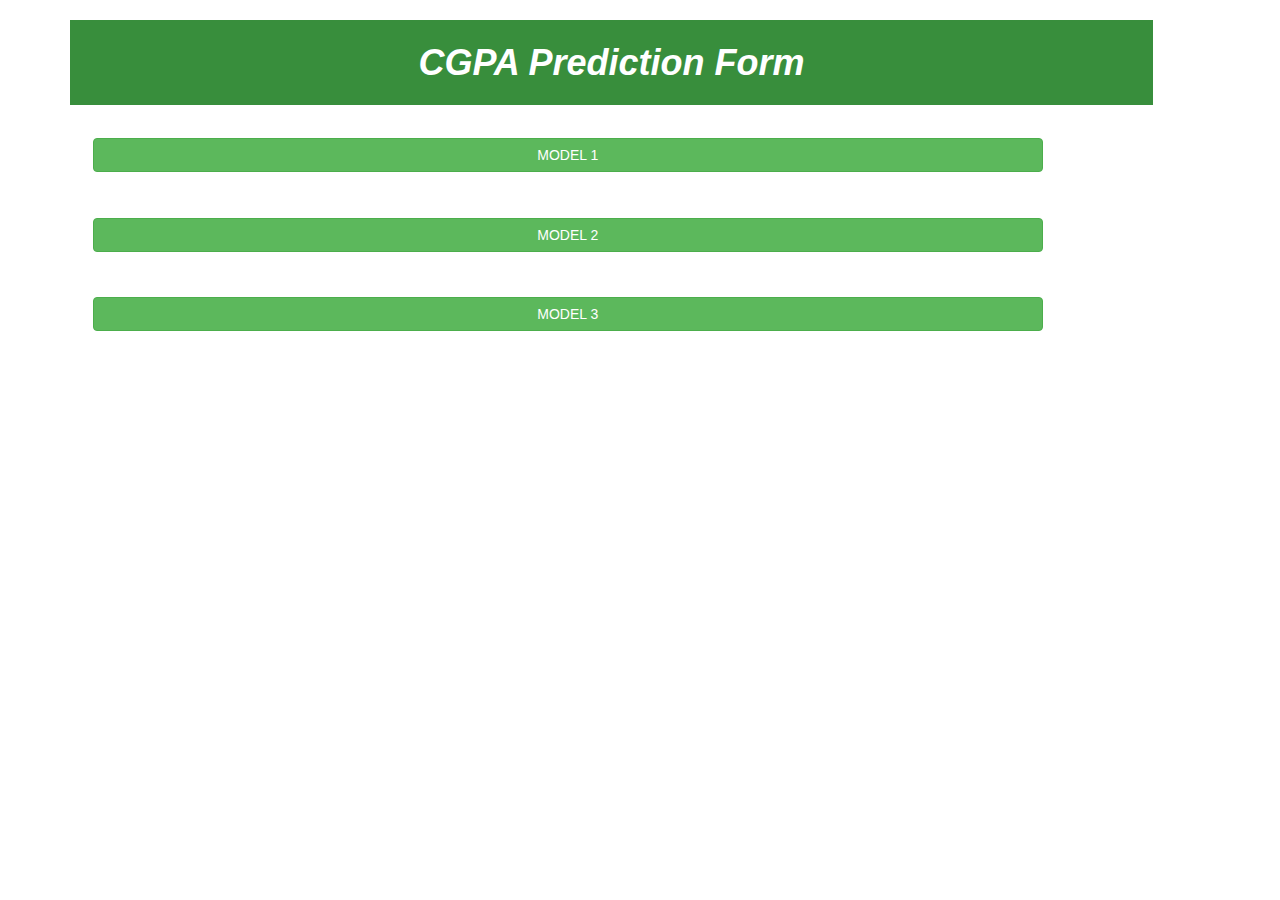
<file: Deployment_Folder/templates/index.html>
<!DOCTYPE html>

<html lang="en">

<head>
  <title>Bootstrap Example</title>
  <meta charset="utf-8">
  <meta name="viewport" content="width=device-width, initial-scale=1">
  <link rel="stylesheet" href="https://maxcdn.bootstrapcdn.com/bootstrap/3.4.1/css/bootstrap.min.css">
  <script src="https://ajax.googleapis.com/ajax/libs/jquery/3.6.0/jquery.min.js"></script>
  <script src="https://maxcdn.bootstrapcdn.com/bootstrap/3.4.1/js/bootstrap.min.js"></script>
  <link rel="stylesheet" href="../static/main.css">
</head>

<body>

  <div class="container text-center p-5">
    <h1 class="my_main_h"><strong><em>CGPA Prediction Form</em></strong></h1>
      <a type="button" href="/model_1" class="btn btn-success col-sm-10 my_btn">MODEL 1</a>

      <a type="button" href="/model_2" class="btn btn-success col-sm-10 my_btn">MODEL 2</a>
      <a type="button" href="/model_3" class="btn btn-success col-sm-10 my_btn">MODEL 3</a>



  </div>

</body>

</html>
</file>
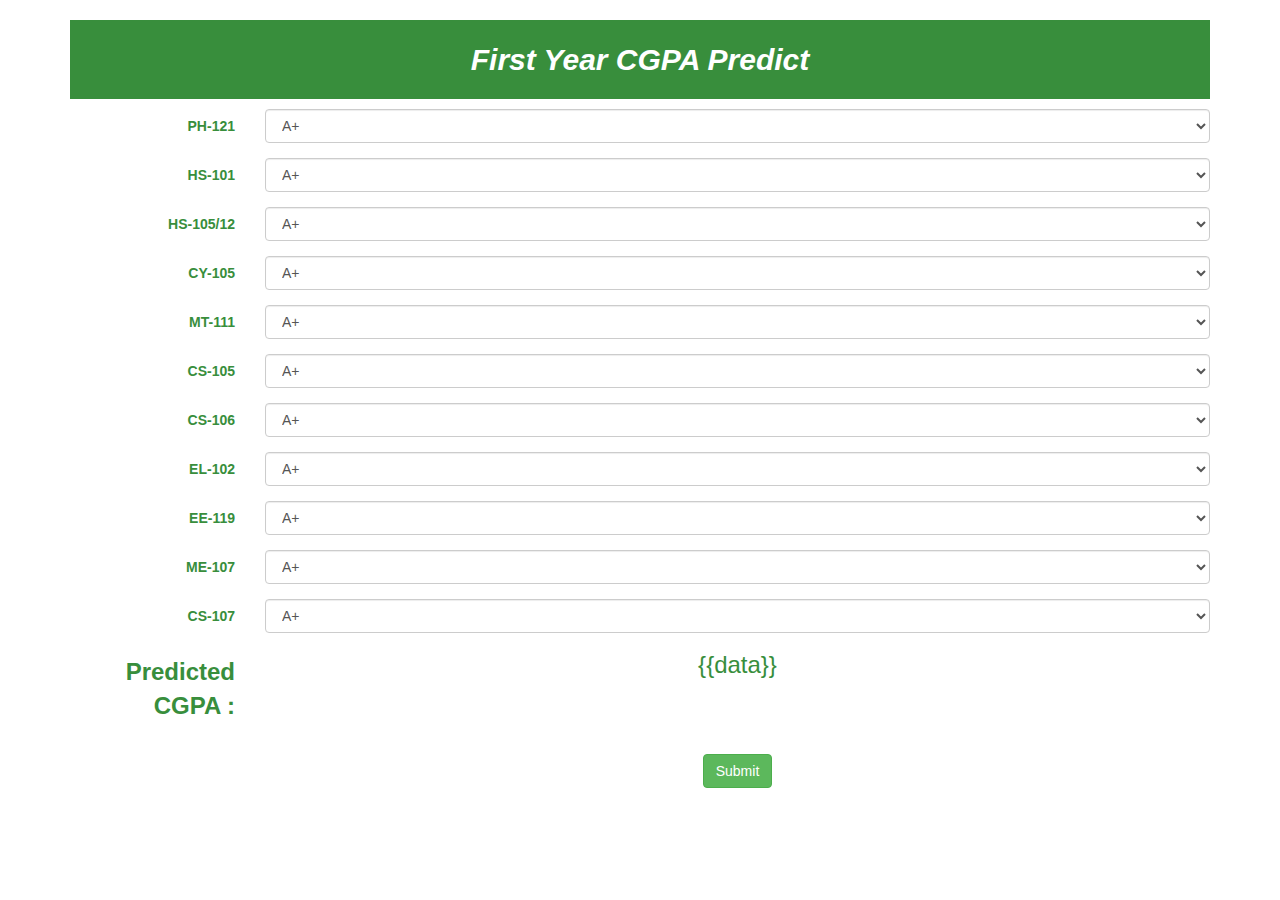
<file: Deployment_Folder/templates/model_1.html>
<!DOCTYPE html>

<html lang="en">
<head>
  <title>MODEL 1</title>
  <meta charset="utf-8">
  <meta name="viewport" content="width=device-width, initial-scale=1">
  <link rel="stylesheet" href="https://maxcdn.bootstrapcdn.com/bootstrap/3.4.1/css/bootstrap.min.css">
  <script src="https://ajax.googleapis.com/ajax/libs/jquery/3.6.0/jquery.min.js"></script>
  <script src="https://maxcdn.bootstrapcdn.com/bootstrap/3.4.1/js/bootstrap.min.js"></script>
  <link rel="stylesheet" href="../static/main.css">
</head>
<body class="my_color">

<div class="container text-center p-5">
  <form class="form-horizontal" action="/model_1" method="post">
    <h2 class="p-5 my_main_h2"><strong><em>First Year CGPA Predict</em></strong></h2>

    <div class="form-group">
      <label class="control-label col-sm-2" for="email">PH-121</label>

      <div class="col-sm-10">
        <select class="form-select form-select-sm form-control" aria-label=".form-select-sm example" name="PH-121" id="PH-121">
            <option value="11">A+</option>
            <option value="11">A</option>
            <option value="10">A-</option>
            <option value="9">B+</option>
            <option value="8">B</option>
            <option value="7">B-</option>
            <option value="6">C+</option>
            <option value="5">C</option>
            <option value="4">C-</option>
            <option value="3">D+</option>
            <option value="2">D</option>
            <option value="0">F</option>
            <option value="1">P</option>
            <option value="0">IP</option>
            <option value="0">X</option>
            <option value="0">I</option>
            <option value="0">W</option>
            <option value="0">WU</option>

         </select>   
      </div>
    </div>

    <div class="form-group">
        <label class="control-label col-sm-2" for="email">HS-101</label>
        <div class="col-sm-10">
            <select class="form-select form-select-sm form-control" aria-label=".form-select-sm example" name="HS-101" >
                <option value="11">A+</option>
                <option value="11">A</option>
                <option value="10">A-</option>
                <option value="9">B+</option>
                <option value="8">B</option>
                <option value="7">B-</option>
                <option value="6">C+</option>
                <option value="5">C</option>
                <option value="4">C-</option>
                <option value="3">D+</option>
                <option value="2">D</option>
                <option value="0">F</option>
                <option value="1">P</option>
                <option value="0">IP</option>
                <option value="0">X</option>
                <option value="0">I</option>
                <option value="0">W</option>
                <option value="0">WU</option>
              </select>
        </div>
      </div>

      <div class="form-group">
        <label class="control-label col-sm-2" for="email">HS-105/12</label>
        <div class="col-sm-10">
            <select class="form-select form-select-sm form-control" aria-label=".form-select-sm example" name="HS-105/12">
                <option value="11">A+</option>
                <option value="11">A</option>
                <option value="10">A-</option>
                <option value="9">B+</option>
                <option value="8">B</option>
                <option value="7">B-</option>
                <option value="6">C+</option>
                <option value="5">C</option>
                <option value="4">C-</option>
                <option value="3">D+</option>
                <option value="2">D</option>
                <option value="0">F</option>
                <option value="1">P</option>
                <option value="0">IP</option>
                <option value="0">X</option>
                <option value="0">I</option>
                <option value="0">W</option>
                <option value="0">WU</option>
              </select>
        </div>
      </div>

      <div class="form-group">
        <label class="control-label col-sm-2" for="email">CY-105</label>
        <div class="col-sm-10">
            <select class="form-select form-select-sm form-control" aria-label=".form-select-sm example" name="CY-105">
                <option value="11">A+</option>
                <option value="11">A</option>
                <option value="10">A-</option>
                <option value="9">B+</option>
                <option value="8">B</option>
                <option value="7">B-</option>
                <option value="6">C+</option>
                <option value="5">C</option>
                <option value="4">C-</option>
                <option value="3">D+</option>
                <option value="2">D</option>
                <option value="0">F</option>
                <option value="1">P</option>
                <option value="0">IP</option>
                <option value="0">X</option>
                <option value="0">I</option>
                <option value="0">W</option>
                <option value="0">WU</option>
              </select>
        </div>
      </div>

      <div class="form-group">
        <label class="control-label col-sm-2" for="email">MT-111</label>
        <div class="col-sm-10">
            <select class="form-select form-select-sm form-control" aria-label=".form-select-sm example" name="MT-111">
                <option value="11">A+</option>
                <option value="11">A</option>
                <option value="10">A-</option>
                <option value="9">B+</option>
                <option value="8">B</option>
                <option value="7">B-</option>
                <option value="6">C+</option>
                <option value="5">C</option>
                <option value="4">C-</option>
                <option value="3">D+</option>
                <option value="2">D</option>
                <option value="0">F</option>
                <option value="1">P</option>
                <option value="0">IP</option>
                <option value="0">X</option>
                <option value="0">I</option>
                <option value="0">W</option>
                <option value="0">WU</option>
             </select>  
        </div>
      </div>

      <div class="form-group">
        <label class="control-label col-sm-2" for="email">CS-105</label>
        <div class="col-sm-10">
            <select class="form-select form-select-sm form-control" aria-label=".form-select-sm example" name="CS-105">
                <option value="11">A+</option>
                <option value="11">A</option>
                <option value="10">A-</option>
                <option value="9">B+</option>
                <option value="8">B</option>
                <option value="7">B-</option>
                <option value="6">C+</option>
                <option value="5">C</option>
                <option value="4">C-</option>
                <option value="3">D+</option>
                <option value="2">D</option>
                <option value="0">F</option>
                <option value="1">P</option>
                <option value="0">IP</option>
                <option value="0">X</option>
                <option value="0">I</option>
                <option value="0">W</option>
                <option value="0">WU</option>
              </select>
      </div>
    </div>

      <div class="form-group">
        <label class="control-label col-sm-2" for="email">CS-106</label>
        <div class="col-sm-10">
            <select class="form-select form-select-sm form-control" aria-label=".form-select-sm example" name="CS-106">
                <option value="11">A+</option>
                <option value="11">A</option>
                <option value="10">A-</option>
                <option value="9">B+</option>
                <option value="8">B</option>
                <option value="7">B-</option>
                <option value="6">C+</option>
                <option value="5">C</option>
                <option value="4">C-</option>
                <option value="3">D+</option>
                <option value="2">D</option>
                <option value="0">F</option>
                <option value="1">P</option>
                <option value="0">IP</option>
                <option value="0">X</option>
                <option value="0">I</option>
                <option value="0">W</option>
                <option value="0">WU</option>
              </select>
        </div>
      </div>

      <div class="form-group">
        <label class="control-label col-sm-2" for="email">EL-102</label>
        <div class="col-sm-10">
            <select class="form-select form-select-sm form-control" aria-label=".form-select-sm example" name="EL-102">
                <option value="11">A+</option>
                <option value="11">A</option>
                <option value="10">A-</option>
                <option value="9">B+</option>
                <option value="8">B</option>
                <option value="7">B-</option>
                <option value="6">C+</option>
                <option value="5">C</option>
                <option value="4">C-</option>
                <option value="3">D+</option>
                <option value="2">D</option>
                <option value="0">F</option>
                <option value="1">P</option>
                <option value="0">IP</option>
                <option value="0">X</option>
                <option value="0">I</option>
                <option value="0">W</option>
                <option value="0">WU</option>
              </select>
        </div>
      </div>

      <div class="form-group">
        <label class="control-label col-sm-2" for="email">EE-119</label>
        <div class="col-sm-10">
            <select class="form-select form-select-sm form-control" aria-label=".form-select-sm example" name="EE-119">
                <option value="11">A+</option>
                <option value="11">A</option>
                <option value="10">A-</option>
                <option value="9">B+</option>
                <option value="8">B</option>
                <option value="7">B-</option>
                <option value="6">C+</option>
                <option value="5">C</option>
                <option value="4">C-</option>
                <option value="3">D+</option>
                <option value="2">D</option>
                <option value="0">F</option>
                <option value="1">P</option>
                <option value="0">IP</option>
                <option value="0">X</option>
                <option value="0">I</option>
                <option value="0">W</option>
                <option value="0">WU</option>
              </select>
        </div>
      </div>

      <div class="form-group">
        <label class="control-label col-sm-2" for="email">ME-107</label>
        <div class="col-sm-10">
            <select class="form-select form-select-sm form-control" aria-label=".form-select-sm example" name="ME-107">
                <option value="11">A+</option>
                <option value="11">A</option>
                <option value="10">A-</option>
                <option value="9">B+</option>
                <option value="8">B</option>
                <option value="7">B-</option>
                <option value="6">C+</option>
                <option value="5">C</option>
                <option value="4">C-</option>
                <option value="3">D+</option>
                <option value="2">D</option>
                <option value="0">F</option>
                <option value="1">P</option>
                <option value="0">IP</option>
                <option value="0">X</option>
                <option value="0">I</option>
                <option value="0">W</option>
                <option value="0">WU</option>
              </select>
        </div>
      </div>

      <div class="form-group">
        <label class="control-label col-sm-2" for="email">CS-107</label>
        <div class="col-sm-10">
            <select class="form-select form-select-sm form-control" aria-label=".form-select-sm example" name="CS-107">
                <option value="11">A+</option>
                <option value="11">A</option>
                <option value="10">A-</option>
                <option value="9">B+</option>
                <option value="8">B</option>
                <option value="7">B-</option>
                <option value="6">C+</option>
                <option value="5">C</option>
                <option value="4">C-</option>
                <option value="3">D+</option>
                <option value="2">D</option>
                <option value="0">F</option>
                <option value="1">P</option>
                <option value="0">IP</option>
                <option value="0">X</option>
                <option value="0">I</option>
                <option value="0">W</option>
                <option value="0">WU</option>
              </select>
        </div>
      </div>

      <div class="form-group result">
        <label class="control-label col-sm-2" for="email">Predicted CGPA : </label>
        <div class="col-sm-10">
            {{data}}
        </div>
    </div>



    
    <div class="form-group">        
      <div class="col-sm-offset-2 col-sm-10">
      </div>
    </div>
    <div class="form-group">        
      <div class="col-sm-offset-2 col-sm-10">
        <button type="submit" class="btn btn-success">Submit</button>
      </div>
    </div>
  </form>
</div>

</body>
</html>
</file>
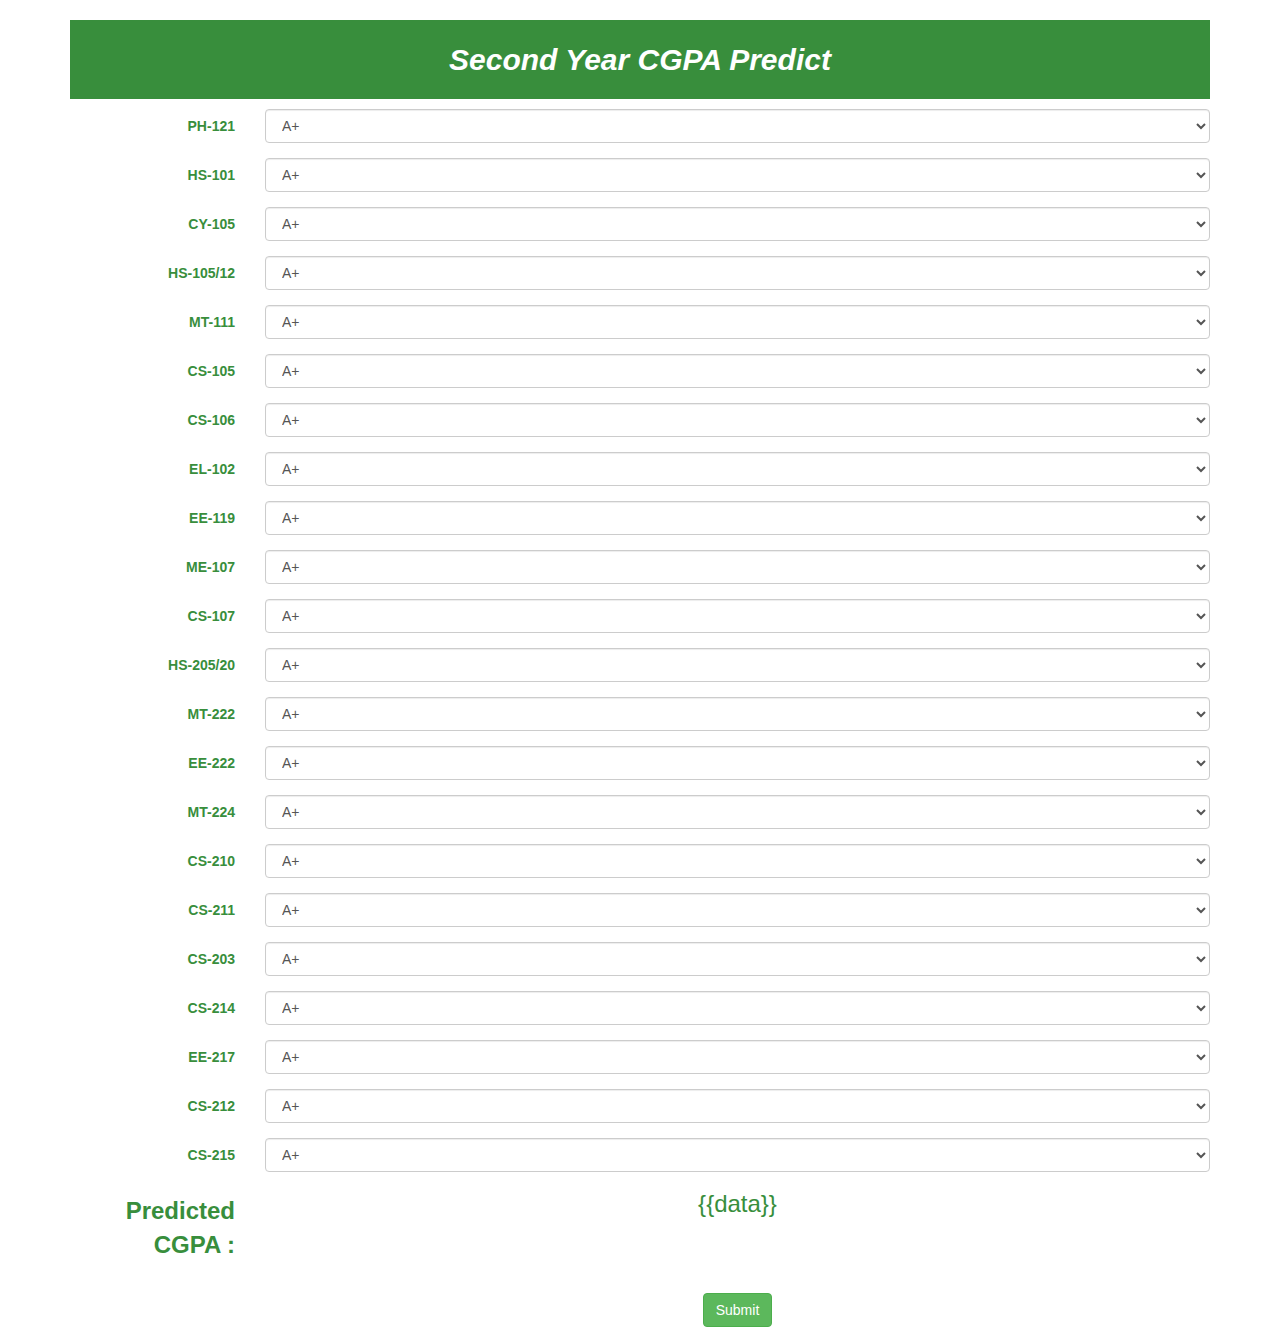
<file: Deployment_Folder/templates/model_2.html>
<!DOCTYPE html>

<html lang="en">
<head>
  <title>MODEL 2</title>
  <meta charset="utf-8">
  <meta name="viewport" content="width=device-width, initial-scale=1">
  <link rel="stylesheet" href="https://maxcdn.bootstrapcdn.com/bootstrap/3.4.1/css/bootstrap.min.css">
  <script src="https://ajax.googleapis.com/ajax/libs/jquery/3.6.0/jquery.min.js"></script>
  <script src="https://maxcdn.bootstrapcdn.com/bootstrap/3.4.1/js/bootstrap.min.js"></script>
  <link rel="stylesheet" href="../static/main.css">
</head>
<body class="my_color">

<div class="container text-center p-5">
  <form class="form-horizontal" action="/model_2" method="post">
    <h2 class="p-5 my_main_h2"><strong><em>Second Year CGPA Predict</em></strong></h2>

    <div class="form-group">
      <label class="control-label col-sm-2" for="email">PH-121</label>

      <div class="col-sm-10">
        <select class="form-select form-select-sm form-control" aria-label=".form-select-sm example" name="PH-121" id="PH-121">
            <option value="11">A+</option>
            <option value="11">A</option>
            <option value="10">A-</option>
            <option value="9">B+</option>
            <option value="8">B</option>
            <option value="7">B-</option>
            <option value="6">C+</option>
            <option value="5">C</option>
            <option value="4">C-</option>
            <option value="3">D+</option>
            <option value="2">D</option>
            <option value="0">F</option>
            <option value="1">P</option>
            <option value="0">IP</option>
            <option value="0">X</option>
            <option value="0">I</option>
            <option value="0">W</option>
            <option value="0">WU</option>

         </select>   
      </div>
    </div>

    <div class="form-group">
        <label class="control-label col-sm-2" for="email">HS-101</label>
        <div class="col-sm-10">
            <select class="form-select form-select-sm form-control" aria-label=".form-select-sm example" name="HS-101" >
                <option value="11">A+</option>
                <option value="11">A</option>
                <option value="10">A-</option>
                <option value="9">B+</option>
                <option value="8">B</option>
                <option value="7">B-</option>
                <option value="6">C+</option>
                <option value="5">C</option>
                <option value="4">C-</option>
                <option value="3">D+</option>
                <option value="2">D</option>
                <option value="0">F</option>
                <option value="1">P</option>
                <option value="0">IP</option>
                <option value="0">X</option>
                <option value="0">I</option>
                <option value="0">W</option>
                <option value="0">WU</option>
              </select>
        </div>
      </div>

      
      <div class="form-group">
        <label class="control-label col-sm-2" for="email">CY-105</label>
        <div class="col-sm-10">
            <select class="form-select form-select-sm form-control" aria-label=".form-select-sm example" name="CY-105">
                <option value="11">A+</option>
                <option value="11">A</option>
                <option value="10">A-</option>
                <option value="9">B+</option>
                <option value="8">B</option>
                <option value="7">B-</option>
                <option value="6">C+</option>
                <option value="5">C</option>
                <option value="4">C-</option>
                <option value="3">D+</option>
                <option value="2">D</option>
                <option value="0">F</option>
                <option value="1">P</option>
                <option value="0">IP</option>
                <option value="0">X</option>
                <option value="0">I</option>
                <option value="0">W</option>
                <option value="0">WU</option>
              </select>
        </div>
      </div>


      <div class="form-group">
        <label class="control-label col-sm-2" for="email">HS-105/12</label>
        <div class="col-sm-10">
            <select class="form-select form-select-sm form-control" aria-label=".form-select-sm example" name="HS-105/12">
                <option value="11">A+</option>
                <option value="11">A</option>
                <option value="10">A-</option>
                <option value="9">B+</option>
                <option value="8">B</option>
                <option value="7">B-</option>
                <option value="6">C+</option>
                <option value="5">C</option>
                <option value="4">C-</option>
                <option value="3">D+</option>
                <option value="2">D</option>
                <option value="0">F</option>
                <option value="1">P</option>
                <option value="0">IP</option>
                <option value="0">X</option>
                <option value="0">I</option>
                <option value="0">W</option>
                <option value="0">WU</option>
              </select>
        </div>
      </div>


      <div class="form-group">
        <label class="control-label col-sm-2" for="email">MT-111</label>
        <div class="col-sm-10">
            <select class="form-select form-select-sm form-control" aria-label=".form-select-sm example" name="MT-111">
                <option value="11">A+</option>
                <option value="11">A</option>
                <option value="10">A-</option>
                <option value="9">B+</option>
                <option value="8">B</option>
                <option value="7">B-</option>
                <option value="6">C+</option>
                <option value="5">C</option>
                <option value="4">C-</option>
                <option value="3">D+</option>
                <option value="2">D</option>
                <option value="0">F</option>
                <option value="1">P</option>
                <option value="0">IP</option>
                <option value="0">X</option>
                <option value="0">I</option>
                <option value="0">W</option>
                <option value="0">WU</option>
             </select>  
        </div>
      </div>

      <div class="form-group">
        <label class="control-label col-sm-2" for="email">CS-105</label>
        <div class="col-sm-10">
            <select class="form-select form-select-sm form-control" aria-label=".form-select-sm example" name="CS-105">
                <option value="11">A+</option>
                <option value="11">A</option>
                <option value="10">A-</option>
                <option value="9">B+</option>
                <option value="8">B</option>
                <option value="7">B-</option>
                <option value="6">C+</option>
                <option value="5">C</option>
                <option value="4">C-</option>
                <option value="3">D+</option>
                <option value="2">D</option>
                <option value="0">F</option>
                <option value="1">P</option>
                <option value="0">IP</option>
                <option value="0">X</option>
                <option value="0">I</option>
                <option value="0">W</option>
                <option value="0">WU</option>
              </select>
      </div>
    </div>

      <div class="form-group">
        <label class="control-label col-sm-2" for="email">CS-106</label>
        <div class="col-sm-10">
            <select class="form-select form-select-sm form-control" aria-label=".form-select-sm example" name="CS-106">
                <option value="11">A+</option>
                <option value="11">A</option>
                <option value="10">A-</option>
                <option value="9">B+</option>
                <option value="8">B</option>
                <option value="7">B-</option>
                <option value="6">C+</option>
                <option value="5">C</option>
                <option value="4">C-</option>
                <option value="3">D+</option>
                <option value="2">D</option>
                <option value="0">F</option>
                <option value="1">P</option>
                <option value="0">IP</option>
                <option value="0">X</option>
                <option value="0">I</option>
                <option value="0">W</option>
                <option value="0">WU</option>
              </select>
        </div>
      </div>

      <div class="form-group">
        <label class="control-label col-sm-2" for="email">EL-102</label>
        <div class="col-sm-10">
            <select class="form-select form-select-sm form-control" aria-label=".form-select-sm example" name="EL-102">
                <option value="11">A+</option>
                <option value="11">A</option>
                <option value="10">A-</option>
                <option value="9">B+</option>
                <option value="8">B</option>
                <option value="7">B-</option>
                <option value="6">C+</option>
                <option value="5">C</option>
                <option value="4">C-</option>
                <option value="3">D+</option>
                <option value="2">D</option>
                <option value="0">F</option>
                <option value="1">P</option>
                <option value="0">IP</option>
                <option value="0">X</option>
                <option value="0">I</option>
                <option value="0">W</option>
                <option value="0">WU</option>
              </select>
        </div>
      </div>

      <div class="form-group">
        <label class="control-label col-sm-2" for="email">EE-119</label>
        <div class="col-sm-10">
            <select class="form-select form-select-sm form-control" aria-label=".form-select-sm example" name="EE-119">
                <option value="11">A+</option>
                <option value="11">A</option>
                <option value="10">A-</option>
                <option value="9">B+</option>
                <option value="8">B</option>
                <option value="7">B-</option>
                <option value="6">C+</option>
                <option value="5">C</option>
                <option value="4">C-</option>
                <option value="3">D+</option>
                <option value="2">D</option>
                <option value="0">F</option>
                <option value="1">P</option>
                <option value="0">IP</option>
                <option value="0">X</option>
                <option value="0">I</option>
                <option value="0">W</option>
                <option value="0">WU</option>
              </select>
        </div>
      </div>

      <div class="form-group">
        <label class="control-label col-sm-2" for="email">ME-107</label>
        <div class="col-sm-10">
            <select class="form-select form-select-sm form-control" aria-label=".form-select-sm example" name="ME-107">
                <option value="11">A+</option>
                <option value="11">A</option>
                <option value="10">A-</option>
                <option value="9">B+</option>
                <option value="8">B</option>
                <option value="7">B-</option>
                <option value="6">C+</option>
                <option value="5">C</option>
                <option value="4">C-</option>
                <option value="3">D+</option>
                <option value="2">D</option>
                <option value="0">F</option>
                <option value="1">P</option>
                <option value="0">IP</option>
                <option value="0">X</option>
                <option value="0">I</option>
                <option value="0">W</option>
                <option value="0">WU</option>
              </select>
        </div>
      </div>

      <div class="form-group">
        <label class="control-label col-sm-2" for="email">CS-107</label>
        <div class="col-sm-10">
            <select class="form-select form-select-sm form-control" aria-label=".form-select-sm example" name="CS-107">
                <option value="11">A+</option>
                <option value="11">A</option>
                <option value="10">A-</option>
                <option value="9">B+</option>
                <option value="8">B</option>
                <option value="7">B-</option>
                <option value="6">C+</option>
                <option value="5">C</option>
                <option value="4">C-</option>
                <option value="3">D+</option>
                <option value="2">D</option>
                <option value="0">F</option>
                <option value="1">P</option>
                <option value="0">IP</option>
                <option value="0">X</option>
                <option value="0">I</option>
                <option value="0">W</option>
                <option value="0">WU</option>
              </select>
        </div>
      </div>

      

      <div class="form-group">
        <label class="control-label col-sm-2" for="email">HS-205/20</label>
        <div class="col-sm-10">
            <select class="form-select form-select-sm form-control" aria-label=".form-select-sm example" name="HS-205/20">
                <option value="11">A+</option>
                <option value="11">A</option>
                <option value="10">A-</option>
                <option value="9">B+</option>
                <option value="8">B</option>
                <option value="7">B-</option>
                <option value="6">C+</option>
                <option value="5">C</option>
                <option value="4">C-</option>
                <option value="3">D+</option>
                <option value="2">D</option>
                <option value="0">F</option>
                <option value="1">P</option>
                <option value="0">IP</option>
                <option value="0">X</option>
                <option value="0">I</option>
                <option value="0">W</option>
                <option value="0">WU</option>
              </select>
        </div>
      </div>
      <div class="form-group">
        <label class="control-label col-sm-2" for="email">MT-222</label>
        <div class="col-sm-10">
            <select class="form-select form-select-sm form-control" aria-label=".form-select-sm example" name="MT-222">
                <option value="11">A+</option>
                <option value="11">A</option>
                <option value="10">A-</option>
                <option value="9">B+</option>
                <option value="8">B</option>
                <option value="7">B-</option>
                <option value="6">C+</option>
                <option value="5">C</option>
                <option value="4">C-</option>
                <option value="3">D+</option>
                <option value="2">D</option>
                <option value="0">F</option>
                <option value="1">P</option>
                <option value="0">IP</option>
                <option value="0">X</option>
                <option value="0">I</option>
                <option value="0">W</option>
                <option value="0">WU</option>
              </select>
        </div>
      </div>
      <div class="form-group">
        <label class="control-label col-sm-2" for="email">EE-222</label>
        <div class="col-sm-10">
            <select class="form-select form-select-sm form-control" aria-label=".form-select-sm example" name="EE-222">
                <option value="11">A+</option>
                <option value="11">A</option>
                <option value="10">A-</option>
                <option value="9">B+</option>
                <option value="8">B</option>
                <option value="7">B-</option>
                <option value="6">C+</option>
                <option value="5">C</option>
                <option value="4">C-</option>
                <option value="3">D+</option>
                <option value="2">D</option>
                <option value="0">F</option>
                <option value="1">P</option>
                <option value="0">IP</option>
                <option value="0">X</option>
                <option value="0">I</option>
                <option value="0">W</option>
                <option value="0">WU</option>
              </select>
        </div>
      </div>
      <div class="form-group">
        <label class="control-label col-sm-2" for="email">MT-224</label>
        <div class="col-sm-10">
            <select class="form-select form-select-sm form-control" aria-label=".form-select-sm example" name="MT-224">
                <option value="11">A+</option>
                <option value="11">A</option>
                <option value="10">A-</option>
                <option value="9">B+</option>
                <option value="8">B</option>
                <option value="7">B-</option>
                <option value="6">C+</option>
                <option value="5">C</option>
                <option value="4">C-</option>
                <option value="3">D+</option>
                <option value="2">D</option>
                <option value="0">F</option>
                <option value="1">P</option>
                <option value="0">IP</option>
                <option value="0">X</option>
                <option value="0">I</option>
                <option value="0">W</option>
                <option value="0">WU</option>
              </select>
        </div>
      </div>
      <div class="form-group">
        <label class="control-label col-sm-2" for="email">CS-210</label>
        <div class="col-sm-10">
            <select class="form-select form-select-sm form-control" aria-label=".form-select-sm example" name="CS-210">
                <option value="11">A+</option>
                <option value="11">A</option>
                <option value="10">A-</option>
                <option value="9">B+</option>
                <option value="8">B</option>
                <option value="7">B-</option>
                <option value="6">C+</option>
                <option value="5">C</option>
                <option value="4">C-</option>
                <option value="3">D+</option>
                <option value="2">D</option>
                <option value="0">F</option>
                <option value="1">P</option>
                <option value="0">IP</option>
                <option value="0">X</option>
                <option value="0">I</option>
                <option value="0">W</option>
                <option value="0">WU</option>
              </select>
        </div>
      </div>

      					
      <div class="form-group">
        <label class="control-label col-sm-2" for="email">CS-211</label>
        <div class="col-sm-10">
            <select class="form-select form-select-sm form-control" aria-label=".form-select-sm example" name="CS-211">
                <option value="11">A+</option>
                <option value="11">A</option>
                <option value="10">A-</option>
                <option value="9">B+</option>
                <option value="8">B</option>
                <option value="7">B-</option>
                <option value="6">C+</option>
                <option value="5">C</option>
                <option value="4">C-</option>
                <option value="3">D+</option>
                <option value="2">D</option>
                <option value="0">F</option>
                <option value="1">P</option>
                <option value="0">IP</option>
                <option value="0">X</option>
                <option value="0">I</option>
                <option value="0">W</option>
                <option value="0">WU</option>
              </select>
        </div>
      </div>
      <div class="form-group">
        <label class="control-label col-sm-2" for="email">CS-203</label>
        <div class="col-sm-10">
            <select class="form-select form-select-sm form-control" aria-label=".form-select-sm example" name="CS-203">
                <option value="11">A+</option>
                <option value="11">A</option>
                <option value="10">A-</option>
                <option value="9">B+</option>
                <option value="8">B</option>
                <option value="7">B-</option>
                <option value="6">C+</option>
                <option value="5">C</option>
                <option value="4">C-</option>
                <option value="3">D+</option>
                <option value="2">D</option>
                <option value="0">F</option>
                <option value="1">P</option>
                <option value="0">IP</option>
                <option value="0">X</option>
                <option value="0">I</option>
                <option value="0">W</option>
                <option value="0">WU</option>
              </select>
        </div>
      </div>

      <div class="form-group">
        <label class="control-label col-sm-2" for="email">CS-214</label>
        <div class="col-sm-10">
            <select class="form-select form-select-sm form-control" aria-label=".form-select-sm example" name="CS-214">
                <option value="11">A+</option>
                <option value="11">A</option>
                <option value="10">A-</option>
                <option value="9">B+</option>
                <option value="8">B</option>
                <option value="7">B-</option>
                <option value="6">C+</option>
                <option value="5">C</option>
                <option value="4">C-</option>
                <option value="3">D+</option>
                <option value="2">D</option>
                <option value="0">F</option>
                <option value="1">P</option>
                <option value="0">IP</option>
                <option value="0">X</option>
                <option value="0">I</option>
                <option value="0">W</option>
                <option value="0">WU</option>
              </select>
        </div>
      </div>
      <div class="form-group">
        <label class="control-label col-sm-2" for="email">EE-217</label>
        <div class="col-sm-10">
            <select class="form-select form-select-sm form-control" aria-label=".form-select-sm example" name="EE-217">
                <option value="11">A+</option>
                <option value="11">A</option>
                <option value="10">A-</option>
                <option value="9">B+</option>
                <option value="8">B</option>
                <option value="7">B-</option>
                <option value="6">C+</option>
                <option value="5">C</option>
                <option value="4">C-</option>
                <option value="3">D+</option>
                <option value="2">D</option>
                <option value="0">F</option>
                <option value="1">P</option>
                <option value="0">IP</option>
                <option value="0">X</option>
                <option value="0">I</option>
                <option value="0">W</option>
                <option value="0">WU</option>
              </select>
        </div>
      </div>

      <div class="form-group">
        <label class="control-label col-sm-2" for="email">CS-212</label>
        <div class="col-sm-10">
            <select class="form-select form-select-sm form-control" aria-label=".form-select-sm example" name="CS-212">
                <option value="11">A+</option>
                <option value="11">A</option>
                <option value="10">A-</option>
                <option value="9">B+</option>
                <option value="8">B</option>
                <option value="7">B-</option>
                <option value="6">C+</option>
                <option value="5">C</option>
                <option value="4">C-</option>
                <option value="3">D+</option>
                <option value="2">D</option>
                <option value="0">F</option>
                <option value="1">P</option>
                <option value="0">IP</option>
                <option value="0">X</option>
                <option value="0">I</option>
                <option value="0">W</option>
                <option value="0">WU</option>
              </select>
        </div>
      </div>

      <div class="form-group">
        <label class="control-label col-sm-2" for="email">CS-215</label>
        <div class="col-sm-10">
            <select class="form-select form-select-sm form-control" aria-label=".form-select-sm example" name="CS-215">
                <option value="11">A+</option>
                <option value="11">A</option>
                <option value="10">A-</option>
                <option value="9">B+</option>
                <option value="8">B</option>
                <option value="7">B-</option>
                <option value="6">C+</option>
                <option value="5">C</option>
                <option value="4">C-</option>
                <option value="3">D+</option>
                <option value="2">D</option>
                <option value="0">F</option>
                <option value="1">P</option>
                <option value="0">IP</option>
                <option value="0">X</option>
                <option value="0">I</option>
                <option value="0">W</option>
                <option value="0">WU</option>
              </select>
        </div>
      </div>


      <div class="form-group result">
        <label class="control-label col-sm-2" for="email">Predicted CGPA : </label>
        <div class="col-sm-10">
            {{data}}
        </div>
    </div>



    
    <div class="form-group">        
      <div class="col-sm-offset-2 col-sm-10">
      </div>
    </div>
    <div class="form-group">        
      <div class="col-sm-offset-2 col-sm-10">
        <button type="submit" class="btn btn-success">Submit</button>
      </div>
    </div>
  </form>
</div>

</body>
</html>
</file>
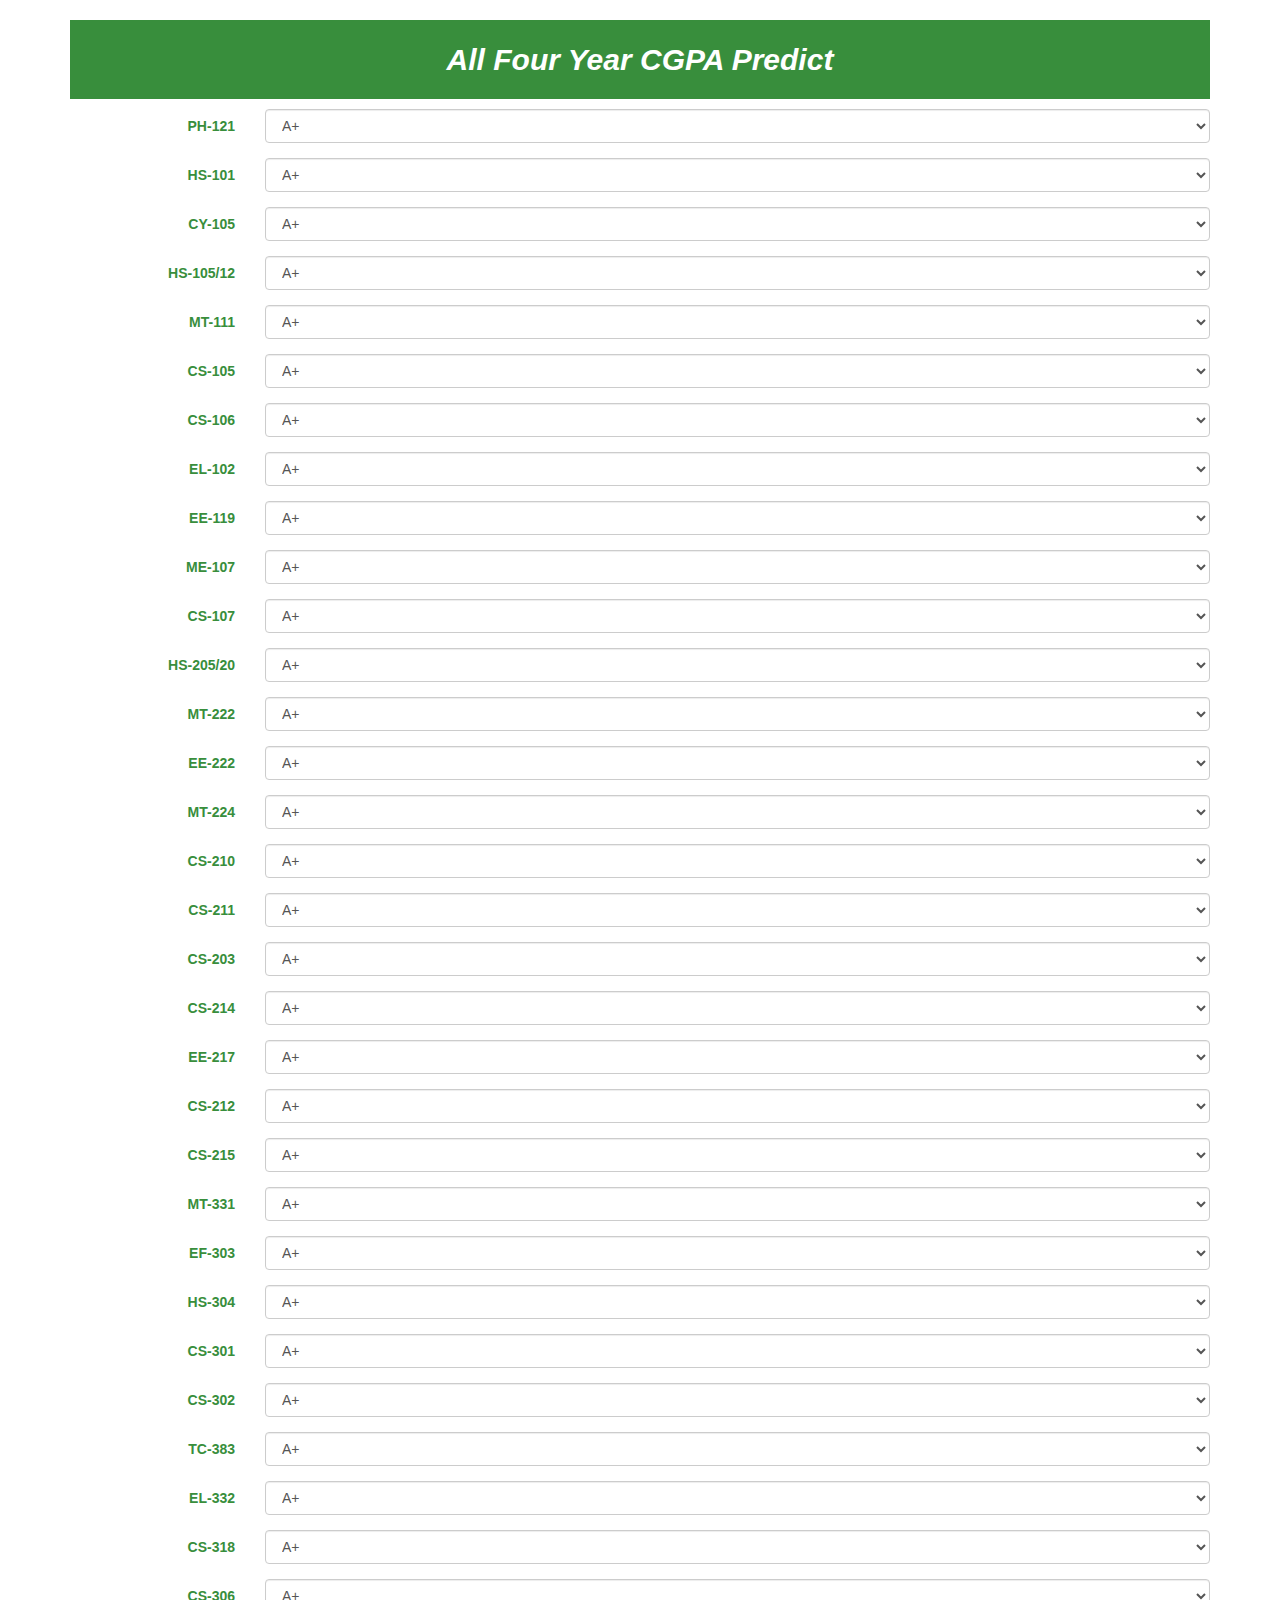
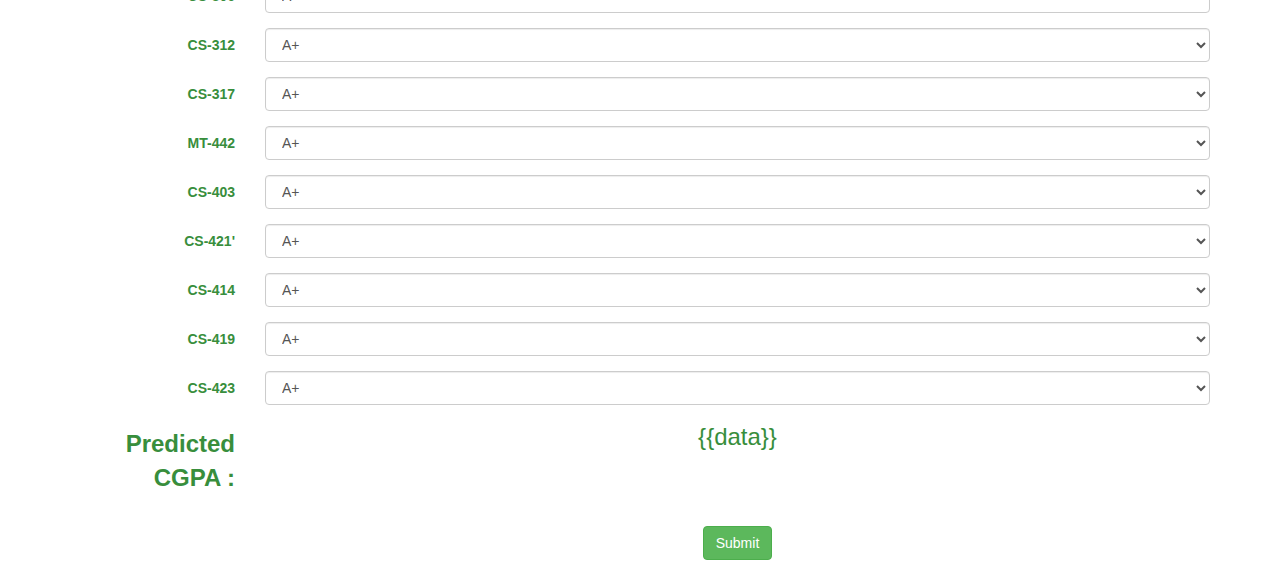
<file: Deployment_Folder/templates/model_3.html>
<!DOCTYPE html>

<html lang="en">
<head>
  <title>MODEL 2</title>
  <meta charset="utf-8">
  <meta name="viewport" content="width=device-width, initial-scale=1">
  <link rel="stylesheet" href="https://maxcdn.bootstrapcdn.com/bootstrap/3.4.1/css/bootstrap.min.css">
  <script src="https://ajax.googleapis.com/ajax/libs/jquery/3.6.0/jquery.min.js"></script>
  <script src="https://maxcdn.bootstrapcdn.com/bootstrap/3.4.1/js/bootstrap.min.js"></script>
  <link rel="stylesheet" href="../static/main.css">
</head>
<body class="my_color">

<div class="container text-center p-5">
  <form class="form-horizontal" action="/model_3" method="post">
    <h2 class="p-5 my_main_h2"><strong><em>All Four Year CGPA Predict</em></strong></h2>

    <div class="form-group">
      <label class="control-label col-sm-2" for="email">PH-121</label>

      <div class="col-sm-10">
        <select class="form-select form-select-sm form-control" aria-label=".form-select-sm example" name="PH-121" id="PH-121">
            <option value="11">A+</option>
            <option value="11">A</option>
            <option value="10">A-</option>
            <option value="9">B+</option>
            <option value="8">B</option>
            <option value="7">B-</option>
            <option value="6">C+</option>
            <option value="5">C</option>
            <option value="4">C-</option>
            <option value="3">D+</option>
            <option value="2">D</option>
            <option value="0">F</option>
            <option value="1">P</option>
            <option value="0">IP</option>
            <option value="0">X</option>
            <option value="0">I</option>
            <option value="0">W</option>
            <option value="0">WU</option>

         </select>   
      </div>
    </div>

    <div class="form-group">
        <label class="control-label col-sm-2" for="email">HS-101</label>
        <div class="col-sm-10">
            <select class="form-select form-select-sm form-control" aria-label=".form-select-sm example" name="HS-101" >
                <option value="11">A+</option>
                <option value="11">A</option>
                <option value="10">A-</option>
                <option value="9">B+</option>
                <option value="8">B</option>
                <option value="7">B-</option>
                <option value="6">C+</option>
                <option value="5">C</option>
                <option value="4">C-</option>
                <option value="3">D+</option>
                <option value="2">D</option>
                <option value="0">F</option>
                <option value="1">P</option>
                <option value="0">IP</option>
                <option value="0">X</option>
                <option value="0">I</option>
                <option value="0">W</option>
                <option value="0">WU</option>
              </select>
        </div>
      </div>

      
      <div class="form-group">
        <label class="control-label col-sm-2" for="email">CY-105</label>
        <div class="col-sm-10">
            <select class="form-select form-select-sm form-control" aria-label=".form-select-sm example" name="CY-105">
                <option value="11">A+</option>
                <option value="11">A</option>
                <option value="10">A-</option>
                <option value="9">B+</option>
                <option value="8">B</option>
                <option value="7">B-</option>
                <option value="6">C+</option>
                <option value="5">C</option>
                <option value="4">C-</option>
                <option value="3">D+</option>
                <option value="2">D</option>
                <option value="0">F</option>
                <option value="1">P</option>
                <option value="0">IP</option>
                <option value="0">X</option>
                <option value="0">I</option>
                <option value="0">W</option>
                <option value="0">WU</option>
              </select>
        </div>
      </div>
      

      <div class="form-group">
        <label class="control-label col-sm-2" for="email">HS-105/12</label>
        <div class="col-sm-10">
            <select class="form-select form-select-sm form-control" aria-label=".form-select-sm example" name="HS-105/12">
                <option value="11">A+</option>
                <option value="11">A</option>
                <option value="10">A-</option>
                <option value="9">B+</option>
                <option value="8">B</option>
                <option value="7">B-</option>
                <option value="6">C+</option>
                <option value="5">C</option>
                <option value="4">C-</option>
                <option value="3">D+</option>
                <option value="2">D</option>
                <option value="0">F</option>
                <option value="1">P</option>
                <option value="0">IP</option>
                <option value="0">X</option>
                <option value="0">I</option>
                <option value="0">W</option>
                <option value="0">WU</option>
              </select>
        </div>
      </div>


      <div class="form-group">
        <label class="control-label col-sm-2" for="email">MT-111</label>
        <div class="col-sm-10">
            <select class="form-select form-select-sm form-control" aria-label=".form-select-sm example" name="MT-111">
                <option value="11">A+</option>
                <option value="11">A</option>
                <option value="10">A-</option>
                <option value="9">B+</option>
                <option value="8">B</option>
                <option value="7">B-</option>
                <option value="6">C+</option>
                <option value="5">C</option>
                <option value="4">C-</option>
                <option value="3">D+</option>
                <option value="2">D</option>
                <option value="0">F</option>
                <option value="1">P</option>
                <option value="0">IP</option>
                <option value="0">X</option>
                <option value="0">I</option>
                <option value="0">W</option>
                <option value="0">WU</option>
             </select>  
        </div>
      </div>

      <div class="form-group">
        <label class="control-label col-sm-2" for="email">CS-105</label>
        <div class="col-sm-10">
            <select class="form-select form-select-sm form-control" aria-label=".form-select-sm example" name="CS-105">
                <option value="11">A+</option>
                <option value="11">A</option>
                <option value="10">A-</option>
                <option value="9">B+</option>
                <option value="8">B</option>
                <option value="7">B-</option>
                <option value="6">C+</option>
                <option value="5">C</option>
                <option value="4">C-</option>
                <option value="3">D+</option>
                <option value="2">D</option>
                <option value="0">F</option>
                <option value="1">P</option>
                <option value="0">IP</option>
                <option value="0">X</option>
                <option value="0">I</option>
                <option value="0">W</option>
                <option value="0">WU</option>
              </select>
      </div>
    </div>

      <div class="form-group">
        <label class="control-label col-sm-2" for="email">CS-106</label>
        <div class="col-sm-10">
            <select class="form-select form-select-sm form-control" aria-label=".form-select-sm example" name="CS-106">
                <option value="11">A+</option>
                <option value="11">A</option>
                <option value="10">A-</option>
                <option value="9">B+</option>
                <option value="8">B</option>
                <option value="7">B-</option>
                <option value="6">C+</option>
                <option value="5">C</option>
                <option value="4">C-</option>
                <option value="3">D+</option>
                <option value="2">D</option>
                <option value="0">F</option>
                <option value="1">P</option>
                <option value="0">IP</option>
                <option value="0">X</option>
                <option value="0">I</option>
                <option value="0">W</option>
                <option value="0">WU</option>
              </select>
        </div>
      </div>

      <div class="form-group">
        <label class="control-label col-sm-2" for="email">EL-102</label>
        <div class="col-sm-10">
            <select class="form-select form-select-sm form-control" aria-label=".form-select-sm example" name="EL-102">
                <option value="11">A+</option>
                <option value="11">A</option>
                <option value="10">A-</option>
                <option value="9">B+</option>
                <option value="8">B</option>
                <option value="7">B-</option>
                <option value="6">C+</option>
                <option value="5">C</option>
                <option value="4">C-</option>
                <option value="3">D+</option>
                <option value="2">D</option>
                <option value="0">F</option>
                <option value="1">P</option>
                <option value="0">IP</option>
                <option value="0">X</option>
                <option value="0">I</option>
                <option value="0">W</option>
                <option value="0">WU</option>
              </select>
        </div>
      </div>

      <div class="form-group">
        <label class="control-label col-sm-2" for="email">EE-119</label>
        <div class="col-sm-10">
            <select class="form-select form-select-sm form-control" aria-label=".form-select-sm example" name="EE-119">
                <option value="11">A+</option>
                <option value="11">A</option>
                <option value="10">A-</option>
                <option value="9">B+</option>
                <option value="8">B</option>
                <option value="7">B-</option>
                <option value="6">C+</option>
                <option value="5">C</option>
                <option value="4">C-</option>
                <option value="3">D+</option>
                <option value="2">D</option>
                <option value="0">F</option>
                <option value="1">P</option>
                <option value="0">IP</option>
                <option value="0">X</option>
                <option value="0">I</option>
                <option value="0">W</option>
                <option value="0">WU</option>
              </select>
        </div>
      </div>

      <div class="form-group">
        <label class="control-label col-sm-2" for="email">ME-107</label>
        <div class="col-sm-10">
            <select class="form-select form-select-sm form-control" aria-label=".form-select-sm example" name="ME-107">
                <option value="11">A+</option>
                <option value="11">A</option>
                <option value="10">A-</option>
                <option value="9">B+</option>
                <option value="8">B</option>
                <option value="7">B-</option>
                <option value="6">C+</option>
                <option value="5">C</option>
                <option value="4">C-</option>
                <option value="3">D+</option>
                <option value="2">D</option>
                <option value="0">F</option>
                <option value="1">P</option>
                <option value="0">IP</option>
                <option value="0">X</option>
                <option value="0">I</option>
                <option value="0">W</option>
                <option value="0">WU</option>
              </select>
        </div>
      </div>

      <div class="form-group">
        <label class="control-label col-sm-2" for="email">CS-107</label>
        <div class="col-sm-10">
            <select class="form-select form-select-sm form-control" aria-label=".form-select-sm example" name="CS-107">
                <option value="11">A+</option>
                <option value="11">A</option>
                <option value="10">A-</option>
                <option value="9">B+</option>
                <option value="8">B</option>
                <option value="7">B-</option>
                <option value="6">C+</option>
                <option value="5">C</option>
                <option value="4">C-</option>
                <option value="3">D+</option>
                <option value="2">D</option>
                <option value="0">F</option>
                <option value="1">P</option>
                <option value="0">IP</option>
                <option value="0">X</option>
                <option value="0">I</option>
                <option value="0">W</option>
                <option value="0">WU</option>
              </select>
        </div>
      </div>

      

      <div class="form-group">
        <label class="control-label col-sm-2" for="email">HS-205/20</label>
        <div class="col-sm-10">
            <select class="form-select form-select-sm form-control" aria-label=".form-select-sm example" name="HS-205/20">
                <option value="11">A+</option>
                <option value="11">A</option>
                <option value="10">A-</option>
                <option value="9">B+</option>
                <option value="8">B</option>
                <option value="7">B-</option>
                <option value="6">C+</option>
                <option value="5">C</option>
                <option value="4">C-</option>
                <option value="3">D+</option>
                <option value="2">D</option>
                <option value="0">F</option>
                <option value="1">P</option>
                <option value="0">IP</option>
                <option value="0">X</option>
                <option value="0">I</option>
                <option value="0">W</option>
                <option value="0">WU</option>
              </select>
        </div>
      </div>
      <div class="form-group">
        <label class="control-label col-sm-2" for="email">MT-222</label>
        <div class="col-sm-10">
            <select class="form-select form-select-sm form-control" aria-label=".form-select-sm example" name="MT-222">
                <option value="11">A+</option>
                <option value="11">A</option>
                <option value="10">A-</option>
                <option value="9">B+</option>
                <option value="8">B</option>
                <option value="7">B-</option>
                <option value="6">C+</option>
                <option value="5">C</option>
                <option value="4">C-</option>
                <option value="3">D+</option>
                <option value="2">D</option>
                <option value="0">F</option>
                <option value="1">P</option>
                <option value="0">IP</option>
                <option value="0">X</option>
                <option value="0">I</option>
                <option value="0">W</option>
                <option value="0">WU</option>
              </select>
        </div>
      </div>
      <div class="form-group">
        <label class="control-label col-sm-2" for="email">EE-222</label>
        <div class="col-sm-10">
            <select class="form-select form-select-sm form-control" aria-label=".form-select-sm example" name="EE-222">
                <option value="11">A+</option>
                <option value="11">A</option>
                <option value="10">A-</option>
                <option value="9">B+</option>
                <option value="8">B</option>
                <option value="7">B-</option>
                <option value="6">C+</option>
                <option value="5">C</option>
                <option value="4">C-</option>
                <option value="3">D+</option>
                <option value="2">D</option>
                <option value="0">F</option>
                <option value="1">P</option>
                <option value="0">IP</option>
                <option value="0">X</option>
                <option value="0">I</option>
                <option value="0">W</option>
                <option value="0">WU</option>
              </select>
        </div>
      </div>
      <div class="form-group">
        <label class="control-label col-sm-2" for="email">MT-224</label>
        <div class="col-sm-10">
            <select class="form-select form-select-sm form-control" aria-label=".form-select-sm example" name="MT-224">
                <option value="11">A+</option>
                <option value="11">A</option>
                <option value="10">A-</option>
                <option value="9">B+</option>
                <option value="8">B</option>
                <option value="7">B-</option>
                <option value="6">C+</option>
                <option value="5">C</option>
                <option value="4">C-</option>
                <option value="3">D+</option>
                <option value="2">D</option>
                <option value="0">F</option>
                <option value="1">P</option>
                <option value="0">IP</option>
                <option value="0">X</option>
                <option value="0">I</option>
                <option value="0">W</option>
                <option value="0">WU</option>
              </select>
        </div>
      </div>
      <div class="form-group">
        <label class="control-label col-sm-2" for="email">CS-210</label>
        <div class="col-sm-10">
            <select class="form-select form-select-sm form-control" aria-label=".form-select-sm example" name="CS-210">
                <option value="11">A+</option>
                <option value="11">A</option>
                <option value="10">A-</option>
                <option value="9">B+</option>
                <option value="8">B</option>
                <option value="7">B-</option>
                <option value="6">C+</option>
                <option value="5">C</option>
                <option value="4">C-</option>
                <option value="3">D+</option>
                <option value="2">D</option>
                <option value="0">F</option>
                <option value="1">P</option>
                <option value="0">IP</option>
                <option value="0">X</option>
                <option value="0">I</option>
                <option value="0">W</option>
                <option value="0">WU</option>
              </select>
        </div>
      </div>

      					
      <div class="form-group">
        <label class="control-label col-sm-2" for="email">CS-211</label>
        <div class="col-sm-10">
            <select class="form-select form-select-sm form-control" aria-label=".form-select-sm example" name="CS-211">
                <option value="11">A+</option>
                <option value="11">A</option>
                <option value="10">A-</option>
                <option value="9">B+</option>
                <option value="8">B</option>
                <option value="7">B-</option>
                <option value="6">C+</option>
                <option value="5">C</option>
                <option value="4">C-</option>
                <option value="3">D+</option>
                <option value="2">D</option>
                <option value="0">F</option>
                <option value="1">P</option>
                <option value="0">IP</option>
                <option value="0">X</option>
                <option value="0">I</option>
                <option value="0">W</option>
                <option value="0">WU</option>
              </select>
        </div>
      </div>
      <div class="form-group">
        <label class="control-label col-sm-2" for="email">CS-203</label>
        <div class="col-sm-10">
            <select class="form-select form-select-sm form-control" aria-label=".form-select-sm example" name="CS-203">
                <option value="11">A+</option>
                <option value="11">A</option>
                <option value="10">A-</option>
                <option value="9">B+</option>
                <option value="8">B</option>
                <option value="7">B-</option>
                <option value="6">C+</option>
                <option value="5">C</option>
                <option value="4">C-</option>
                <option value="3">D+</option>
                <option value="2">D</option>
                <option value="0">F</option>
                <option value="1">P</option>
                <option value="0">IP</option>
                <option value="0">X</option>
                <option value="0">I</option>
                <option value="0">W</option>
                <option value="0">WU</option>
              </select>
        </div>
      </div>

      <div class="form-group">
        <label class="control-label col-sm-2" for="email">CS-214</label>
        <div class="col-sm-10">
            <select class="form-select form-select-sm form-control" aria-label=".form-select-sm example" name="CS-214">
                <option value="11">A+</option>
                <option value="11">A</option>
                <option value="10">A-</option>
                <option value="9">B+</option>
                <option value="8">B</option>
                <option value="7">B-</option>
                <option value="6">C+</option>
                <option value="5">C</option>
                <option value="4">C-</option>
                <option value="3">D+</option>
                <option value="2">D</option>
                <option value="0">F</option>
                <option value="1">P</option>
                <option value="0">IP</option>
                <option value="0">X</option>
                <option value="0">I</option>
                <option value="0">W</option>
                <option value="0">WU</option>
              </select>
        </div>
      </div>
      <div class="form-group">
        <label class="control-label col-sm-2" for="email">EE-217</label>
        <div class="col-sm-10">
            <select class="form-select form-select-sm form-control" aria-label=".form-select-sm example" name="EE-217">
                <option value="11">A+</option>
                <option value="11">A</option>
                <option value="10">A-</option>
                <option value="9">B+</option>
                <option value="8">B</option>
                <option value="7">B-</option>
                <option value="6">C+</option>
                <option value="5">C</option>
                <option value="4">C-</option>
                <option value="3">D+</option>
                <option value="2">D</option>
                <option value="0">F</option>
                <option value="1">P</option>
                <option value="0">IP</option>
                <option value="0">X</option>
                <option value="0">I</option>
                <option value="0">W</option>
                <option value="0">WU</option>
              </select>
        </div>
      </div>

      <div class="form-group">
        <label class="control-label col-sm-2" for="email">CS-212</label>
        <div class="col-sm-10">
            <select class="form-select form-select-sm form-control" aria-label=".form-select-sm example" name="CS-212">
                <option value="11">A+</option>
                <option value="11">A</option>
                <option value="10">A-</option>
                <option value="9">B+</option>
                <option value="8">B</option>
                <option value="7">B-</option>
                <option value="6">C+</option>
                <option value="5">C</option>
                <option value="4">C-</option>
                <option value="3">D+</option>
                <option value="2">D</option>
                <option value="0">F</option>
                <option value="1">P</option>
                <option value="0">IP</option>
                <option value="0">X</option>
                <option value="0">I</option>
                <option value="0">W</option>
                <option value="0">WU</option>
              </select>
        </div>
      </div>

      <div class="form-group">
        <label class="control-label col-sm-2" for="email">CS-215</label>
        <div class="col-sm-10">
            <select class="form-select form-select-sm form-control" aria-label=".form-select-sm example" name="CS-215">
                <option value="11">A+</option>
                <option value="11">A</option>
                <option value="10">A-</option>
                <option value="9">B+</option>
                <option value="8">B</option>
                <option value="7">B-</option>
                <option value="6">C+</option>
                <option value="5">C</option>
                <option value="4">C-</option>
                <option value="3">D+</option>
                <option value="2">D</option>
                <option value="0">F</option>
                <option value="1">P</option>
                <option value="0">IP</option>
                <option value="0">X</option>
                <option value="0">I</option>
                <option value="0">W</option>
                <option value="0">WU</option>
              </select>
        </div>
      </div>

    
      

       
      <div class="form-group">
        <label class="control-label col-sm-2" for="email">MT-331</label>
        <div class="col-sm-10">
            <select class="form-select form-select-sm form-control" aria-label=".form-select-sm example" name="MT-331">
                <option value="11">A+</option>
                <option value="11">A</option>
                <option value="10">A-</option>
                <option value="9">B+</option>
                <option value="8">B</option>
                <option value="7">B-</option>
                <option value="6">C+</option>
                <option value="5">C</option>
                <option value="4">C-</option>
                <option value="3">D+</option>
                <option value="2">D</option>
                <option value="0">F</option>
                <option value="1">P</option>
                <option value="0">IP</option>
                <option value="0">X</option>
                <option value="0">I</option>
                <option value="0">W</option>
                <option value="0">WU</option>
              </select>
        </div>
      </div>

      
      <div class="form-group">
        <label class="control-label col-sm-2" for="email">EF-303</label>
        <div class="col-sm-10">
            <select class="form-select form-select-sm form-control" aria-label=".form-select-sm example" name="EF-303">
                <option value="11">A+</option>
                <option value="11">A</option>
                <option value="10">A-</option>
                <option value="9">B+</option>
                <option value="8">B</option>
                <option value="7">B-</option>
                <option value="6">C+</option>
                <option value="5">C</option>
                <option value="4">C-</option>
                <option value="3">D+</option>
                <option value="2">D</option>
                <option value="0">F</option>
                <option value="1">P</option>
                <option value="0">IP</option>
                <option value="0">X</option>
                <option value="0">I</option>
                <option value="0">W</option>
                <option value="0">WU</option>
              </select>
        </div>
      </div>

      
      <div class="form-group">
        <label class="control-label col-sm-2" for="email">HS-304</label>
        <div class="col-sm-10">
            <select class="form-select form-select-sm form-control" aria-label=".form-select-sm example" name="HS-304">
                <option value="11">A+</option>
                <option value="11">A</option>
                <option value="10">A-</option>
                <option value="9">B+</option>
                <option value="8">B</option>
                <option value="7">B-</option>
                <option value="6">C+</option>
                <option value="5">C</option>
                <option value="4">C-</option>
                <option value="3">D+</option>
                <option value="2">D</option>
                <option value="0">F</option>
                <option value="1">P</option>
                <option value="0">IP</option>
                <option value="0">X</option>
                <option value="0">I</option>
                <option value="0">W</option>
                <option value="0">WU</option>
              </select>
        </div>
      </div>

      
      <div class="form-group">
        <label class="control-label col-sm-2" for="email">CS-301</label>
        <div class="col-sm-10">
            <select class="form-select form-select-sm form-control" aria-label=".form-select-sm example" name="CS-301">
                <option value="11">A+</option>
                <option value="11">A</option>
                <option value="10">A-</option>
                <option value="9">B+</option>
                <option value="8">B</option>
                <option value="7">B-</option>
                <option value="6">C+</option>
                <option value="5">C</option>
                <option value="4">C-</option>
                <option value="3">D+</option>
                <option value="2">D</option>
                <option value="0">F</option>
                <option value="1">P</option>
                <option value="0">IP</option>
                <option value="0">X</option>
                <option value="0">I</option>
                <option value="0">W</option>
                <option value="0">WU</option>
              </select>
        </div>
      </div>

      
      <div class="form-group">
        <label class="control-label col-sm-2" for="email">CS-302</label>
        <div class="col-sm-10">
            <select class="form-select form-select-sm form-control" aria-label=".form-select-sm example" name="CS-302">
                <option value="11">A+</option>
                <option value="11">A</option>
                <option value="10">A-</option>
                <option value="9">B+</option>
                <option value="8">B</option>
                <option value="7">B-</option>
                <option value="6">C+</option>
                <option value="5">C</option>
                <option value="4">C-</option>
                <option value="3">D+</option>
                <option value="2">D</option>
                <option value="0">F</option>
                <option value="1">P</option>
                <option value="0">IP</option>
                <option value="0">X</option>
                <option value="0">I</option>
                <option value="0">W</option>
                <option value="0">WU</option>
              </select>
        </div>
      </div>

      
      <div class="form-group">
        <label class="control-label col-sm-2" for="email">TC-383</label>
        <div class="col-sm-10">
            <select class="form-select form-select-sm form-control" aria-label=".form-select-sm example" name="TC-383">
                <option value="11">A+</option>
                <option value="11">A</option>
                <option value="10">A-</option>
                <option value="9">B+</option>
                <option value="8">B</option>
                <option value="7">B-</option>
                <option value="6">C+</option>
                <option value="5">C</option>
                <option value="4">C-</option>
                <option value="3">D+</option>
                <option value="2">D</option>
                <option value="0">F</option>
                <option value="1">P</option>
                <option value="0">IP</option>
                <option value="0">X</option>
                <option value="0">I</option>
                <option value="0">W</option>
                <option value="0">WU</option>
              </select>
        </div>
      </div>
      
      <div class="form-group">
        <label class="control-label col-sm-2" for="email">EL-332</label>
        <div class="col-sm-10">
            <select class="form-select form-select-sm form-control" aria-label=".form-select-sm example" name="EL-332">
                <option value="11">A+</option>
                <option value="11">A</option>
                <option value="10">A-</option>
                <option value="9">B+</option>
                <option value="8">B</option>
                <option value="7">B-</option>
                <option value="6">C+</option>
                <option value="5">C</option>
                <option value="4">C-</option>
                <option value="3">D+</option>
                <option value="2">D</option>
                <option value="0">F</option>
                <option value="1">P</option>
                <option value="0">IP</option>
                <option value="0">X</option>
                <option value="0">I</option>
                <option value="0">W</option>
                <option value="0">WU</option>
              </select>
        </div>
      </div>

      
      <div class="form-group">
        <label class="control-label col-sm-2" for="email">CS-318</label>
        <div class="col-sm-10">
            <select class="form-select form-select-sm form-control" aria-label=".form-select-sm example" name="CS-318">
                <option value="11">A+</option>
                <option value="11">A</option>
                <option value="10">A-</option>
                <option value="9">B+</option>
                <option value="8">B</option>
                <option value="7">B-</option>
                <option value="6">C+</option>
                <option value="5">C</option>
                <option value="4">C-</option>
                <option value="3">D+</option>
                <option value="2">D</option>
                <option value="0">F</option>
                <option value="1">P</option>
                <option value="0">IP</option>
                <option value="0">X</option>
                <option value="0">I</option>
                <option value="0">W</option>
                <option value="0">WU</option>
              </select>
        </div>
      </div>

      
      <div class="form-group">
        <label class="control-label col-sm-2" for="email">CS-306</label>
        <div class="col-sm-10">
            <select class="form-select form-select-sm form-control" aria-label=".form-select-sm example" name="CS-306">
                <option value="11">A+</option>
                <option value="11">A</option>
                <option value="10">A-</option>
                <option value="9">B+</option>
                <option value="8">B</option>
                <option value="7">B-</option>
                <option value="6">C+</option>
                <option value="5">C</option>
                <option value="4">C-</option>
                <option value="3">D+</option>
                <option value="2">D</option>
                <option value="0">F</option>
                <option value="1">P</option>
                <option value="0">IP</option>
                <option value="0">X</option>
                <option value="0">I</option>
                <option value="0">W</option>
                <option value="0">WU</option>
              </select>
        </div>
      </div>
    
 
      
      <div class="form-group">
        <label class="control-label col-sm-2" for="email">CS-312</label>
        <div class="col-sm-10">
            <select class="form-select form-select-sm form-control" aria-label=".form-select-sm example" name="CS-312">
                <option value="11">A+</option>
                <option value="11">A</option>
                <option value="10">A-</option>
                <option value="9">B+</option>
                <option value="8">B</option>
                <option value="7">B-</option>
                <option value="6">C+</option>
                <option value="5">C</option>
                <option value="4">C-</option>
                <option value="3">D+</option>
                <option value="2">D</option>
                <option value="0">F</option>
                <option value="1">P</option>
                <option value="0">IP</option>
                <option value="0">X</option>
                <option value="0">I</option>
                <option value="0">W</option>
                <option value="0">WU</option>
              </select>
        </div>
      </div>
      
      <div class="form-group">
        <label class="control-label col-sm-2" for="email">CS-317</label>
        <div class="col-sm-10">
            <select class="form-select form-select-sm form-control" aria-label=".form-select-sm example" name="CS-317">
                <option value="11">A+</option>
                <option value="11">A</option>
                <option value="10">A-</option>
                <option value="9">B+</option>
                <option value="8">B</option>
                <option value="7">B-</option>
                <option value="6">C+</option>
                <option value="5">C</option>
                <option value="4">C-</option>
                <option value="3">D+</option>
                <option value="2">D</option>
                <option value="0">F</option>
                <option value="1">P</option>
                <option value="0">IP</option>
                <option value="0">X</option>
                <option value="0">I</option>
                <option value="0">W</option>
                <option value="0">WU</option>
              </select>
        </div>
      </div>
      
      
      <div class="form-group">
        <label class="control-label col-sm-2" for="email">MT-442</label>
        <div class="col-sm-10">
            <select class="form-select form-select-sm form-control" aria-label=".form-select-sm example" name="MT-442">
                <option value="11">A+</option>
                <option value="11">A</option>
                <option value="10">A-</option>
                <option value="9">B+</option>
                <option value="8">B</option>
                <option value="7">B-</option>
                <option value="6">C+</option>
                <option value="5">C</option>
                <option value="4">C-</option>
                <option value="3">D+</option>
                <option value="2">D</option>
                <option value="0">F</option>
                <option value="1">P</option>
                <option value="0">IP</option>
                <option value="0">X</option>
                <option value="0">I</option>
                <option value="0">W</option>
                <option value="0">WU</option>
              </select>
        </div>
      </div>

      <div class="form-group">
        <label class="control-label col-sm-2" for="email">CS-403</label>
        <div class="col-sm-10">
            <select class="form-select form-select-sm form-control" aria-label=".form-select-sm example" name="CS-403">
                <option value="11">A+</option>
                <option value="11">A</option>
                <option value="10">A-</option>
                <option value="9">B+</option>
                <option value="8">B</option>
                <option value="7">B-</option>
                <option value="6">C+</option>
                <option value="5">C</option>
                <option value="4">C-</option>
                <option value="3">D+</option>
                <option value="2">D</option>
                <option value="0">F</option>
                <option value="1">P</option>
                <option value="0">IP</option>
                <option value="0">X</option>
                <option value="0">I</option>
                <option value="0">W</option>
                <option value="0">WU</option>
              </select>
        </div>
      </div>


      <div class="form-group">
        <label class="control-label col-sm-2" for="email">CS-421'</label>
        <div class="col-sm-10">
            <select class="form-select form-select-sm form-control" aria-label=".form-select-sm example" name="CS-421">
                <option value="11">A+</option>
                <option value="11">A</option>
                <option value="10">A-</option>
                <option value="9">B+</option>
                <option value="8">B</option>
                <option value="7">B-</option>
                <option value="6">C+</option>
                <option value="5">C</option>
                <option value="4">C-</option>
                <option value="3">D+</option>
                <option value="2">D</option>
                <option value="0">F</option>
                <option value="1">P</option>
                <option value="0">IP</option>
                <option value="0">X</option>
                <option value="0">I</option>
                <option value="0">W</option>
                <option value="0">WU</option>
              </select>
        </div>
      </div>

      <div class="form-group">
        <label class="control-label col-sm-2" for="email">CS-414</label>
        <div class="col-sm-10">
            <select class="form-select form-select-sm form-control" aria-label=".form-select-sm example" name="CS-414">
                <option value="11">A+</option>
                <option value="11">A</option>
                <option value="10">A-</option>
                <option value="9">B+</option>
                <option value="8">B</option>
                <option value="7">B-</option>
                <option value="6">C+</option>
                <option value="5">C</option>
                <option value="4">C-</option>
                <option value="3">D+</option>
                <option value="2">D</option>
                <option value="0">F</option>
                <option value="1">P</option>
                <option value="0">IP</option>
                <option value="0">X</option>
                <option value="0">I</option>
                <option value="0">W</option>
                <option value="0">WU</option>
              </select>
        </div>
      </div>


      <div class="form-group">
        <label class="control-label col-sm-2" for="email">CS-419</label>
        <div class="col-sm-10">
            <select class="form-select form-select-sm form-control" aria-label=".form-select-sm example" name="CS-419">
                <option value="11">A+</option>
                <option value="11">A</option>
                <option value="10">A-</option>
                <option value="9">B+</option>
                <option value="8">B</option>
                <option value="7">B-</option>
                <option value="6">C+</option>
                <option value="5">C</option>
                <option value="4">C-</option>
                <option value="3">D+</option>
                <option value="2">D</option>
                <option value="0">F</option>
                <option value="1">P</option>
                <option value="0">IP</option>
                <option value="0">X</option>
                <option value="0">I</option>
                <option value="0">W</option>
                <option value="0">WU</option>
              </select>
        </div>
      </div>

      <div class="form-group">
        <label class="control-label col-sm-2" for="email">CS-423</label>
        <div class="col-sm-10">
            <select class="form-select form-select-sm form-control" aria-label=".form-select-sm example" name="CS-423">
                <option value="11">A+</option>
                <option value="11">A</option>
                <option value="10">A-</option>
                <option value="9">B+</option>
                <option value="8">B</option>
                <option value="7">B-</option>
                <option value="6">C+</option>
                <option value="5">C</option>
                <option value="4">C-</option>
                <option value="3">D+</option>
                <option value="2">D</option>
                <option value="0">F</option>
                <option value="1">P</option>
                <option value="0">IP</option>
                <option value="0">X</option>
                <option value="0">I</option>
                <option value="0">W</option>
                <option value="0">WU</option>
              </select>
        </div>
      </div>



      <div class="form-group result">
        <label class="control-label col-sm-2" for="email">Predicted CGPA : </label>
        <div class="col-sm-10">
            {{data}}
        </div>
    </div>



    
    <div class="form-group">        
      <div class="col-sm-offset-2 col-sm-10">
      </div>
    </div>
    <div class="form-group">        
      <div class="col-sm-offset-2 col-sm-10">
        <button type="submit" class="btn btn-success">Submit</button>
      </div>
    </div>
  </form>
</div>

</body>
</html>
</file>
<file: Deployment_Folder/static/main.css>
.my_btn{
    margin: 2% 2% 2% 2% !important;
}
.my_main_h{
    background-color: #388E3C;
    color: white;
    margin-right: 5% !important;
    padding: 2% 2% 2% 2% !important;
}
.my_color{
    color:  #388E3C !important;
}

.my_main_h2{
    background-color: #388E3C;
    color: white;
    padding: 2% 2% 2% 2% !important;
}

.result{
    font-size: x-large !important;
}
</file>
